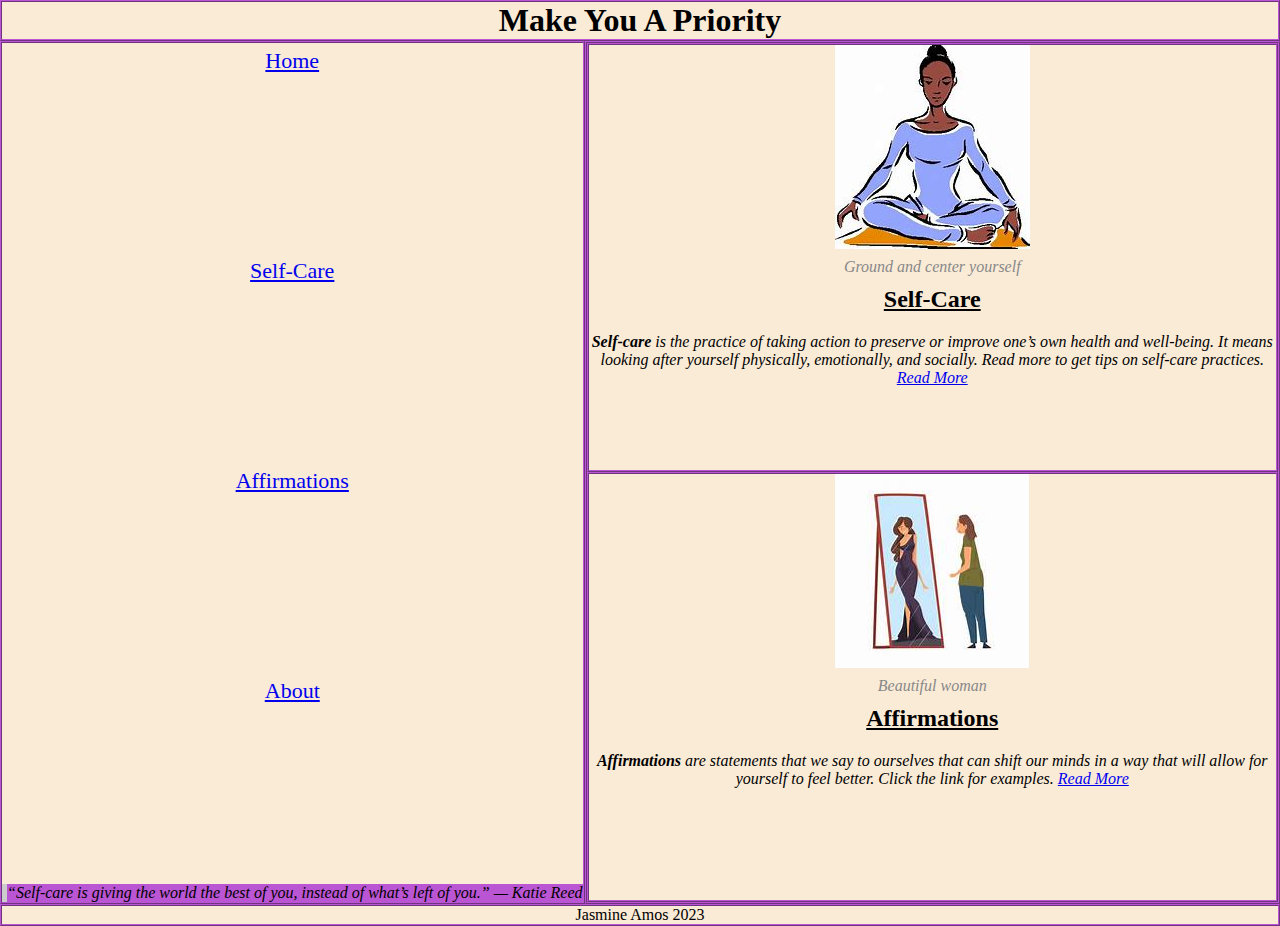
<file: index.html>
<!DOCTYPE html>
<html lang="en">
<head>
    <meta charset="UTF-8">
    <meta name="viewport" content="width=device-width, initial-scale=1.0">
    <title>Blog Project</title>
<link rel="stylesheet" href="./css/main.css">
</head>
<body>
    <div class="layout">

        <header>
            <h1>Make You A Priority</h1>
        </header>
    
        <div class="sidebar">
            <ul class="navbar">
                
                    <li><a href="./index.html">Home</a></li>
                    <li><a href="./html/blog.html">Self-Care</a></li>
                    <li><a href="./html/blog2.html">Affirmations</a></li>
                    <li><a href="./html/about.html">About</a></li>
                
            </ul>   
            <blockquote class="sidebar-blockquote">
            “Self-care is giving the world the best of you, instead of what’s left of you.” — Katie Reed
        </blockquote>     
        </div>
        <main>
              <div class="grid-container">
            <div class="card">
            <figure>
                <img src="images/yoga.jpg" alt="yoga" class="card-image">

                <figcaption>Ground and center yourself</figcaption>
            </figure>
                <h2><u>Self-Care</h2></u>
                <p><em>
                    <b>Self-care</b> is the practice of taking action to preserve or improve one’s own health and well-being. It means looking after yourself physically, emotionally, and socially.
                    Read more to get tips on self-care practices.
                    <a href="./html/blog.html" class="button">Read More</a>
                </p></em>
            </div>
            <div class="card">
                <figure>
        
                <img src="images/talk.jpg" alt="talk" class="card-image">
                <figcaption>Beautiful woman</figcaption>
            </figure>
            
                <h2><u>Affirmations</u></h2>
                <p><em>
                    <b>Affirmations</b> are statements that we say to ourselves that can shift our minds in a way that will allow for yourself
                    to feel better. Click the link for examples.
                    <a href="./html/blog2.html" class="button">Read More</a>
                </p></em>
                </div>
            
        </div>
        </main>
    
        <footer>Jasmine Amos 2023</footer>
    
       </div>
</body>
</file>
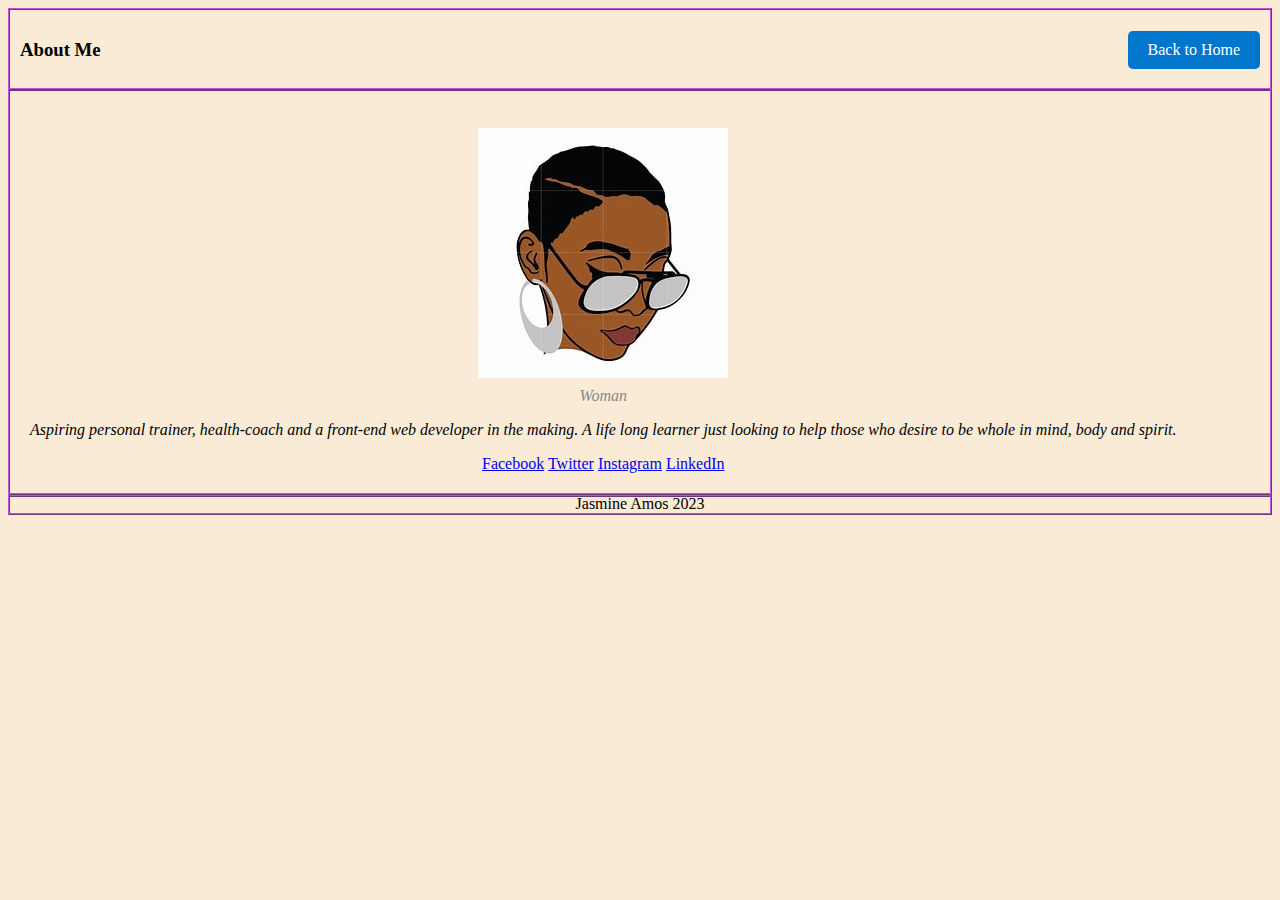
<file: html/about.html>
<!DOCTYPE html>
<html lang="en">
<head>
    <meta charset="UTF-8">
    <meta name="viewport" content="width=device-width, initial-scale=1.0">
    <title>Blog Projectt</title>
    <link rel="stylesheet" href="../css/about.css">

</head>
<body>
    <div class="layout">
        <header>
          <div class="header-content">
            <h3> About Me</h3>
            <a href="../index.html" class="back-button">Back to Home</a>
          </div>
          </header> 
          <main>
            <div class="grid-container">
                <div class="card">
                    <figure>
                    <img src="/images/image.jpg"alt="image">
                    <figcaption>Woman</figcaption>
                </figure>
    <p><em>Aspiring personal trainer, health-coach and a front-end web developer in the making.
        A life long learner just looking to help those who desire to be whole in mind, body and spirit.
    </p></em>
    <a href="https://www.example.com/social-media-account" target="_blank">Facebook</a>
<a href="https://www.example.com/social-media-account" target="_blank">Twitter</a>
<a href="https://www.example.com/social-media-account" target="_blank">Instagram</a>
<a href="https://www.example.com/social-media-account" target="_blank">LinkedIn</a>

</main>
<footer>Jasmine Amos 2023</footer>
</div>
</body>
</html>
</file>
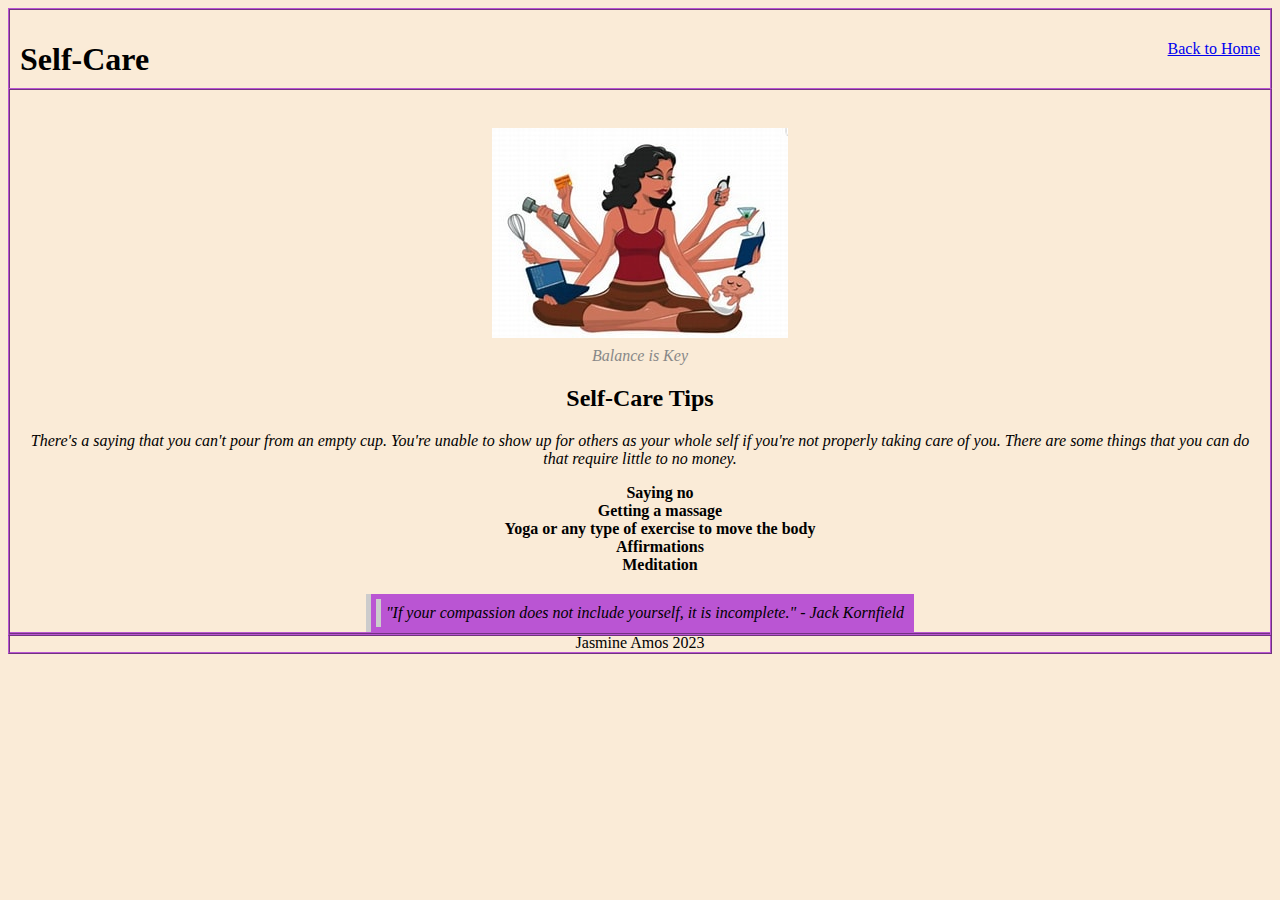
<file: html/blog.html>
<!DOCTYPE html>

<html lang="en">

<head>

  <meta charset="UTF-8">

  <meta name="viewport" content="width=device-width, initial-scale=1.0">

  <title>Blog Project</title>
<link rel="stylesheet" href="..//css/blog.css">
</head>

<body>

    <div class="layout">
      <header>
        <div class="header-content">
          <h1> Self-Care</h1>
          <a href="../index.html" class="back-button">Back to Home</a>
        </div>
        </header>
      <main>
        <div class="grid-container">
            <div class="card">
              <figure>
        <img src="/images/selfcare.jpg" alt="selfcare">
        <figcaption>Balance is Key</figcaption>
      </figure>
        <h2>Self-Care Tips</h2>
          <p><em>There's a saying that you can't pour from an empty cup. You're unable to show up for others as your whole self if
            you're not properly taking care of you. There are some things that you can do that require little to no money.</p></em>
            <ul><b>
                <li>Saying no</li>
                <li>Getting a massage</li>
                <li>Yoga or any type of exercise to move the body</li>
                <li>Affirmations</li>
                <li>Meditation</li>
            </ul></b>
          </div>
            <blockquote class="blockquote">
            <blockquote>"If your compassion does not include yourself, it is incomplete." - Jack Kornfield </blockquote>
            </blockquote>
            </div>
            </div>
        </main>

        <footer>Jasmine Amos 2023</footer>

    </div>
  

</body>

</html>
</file>
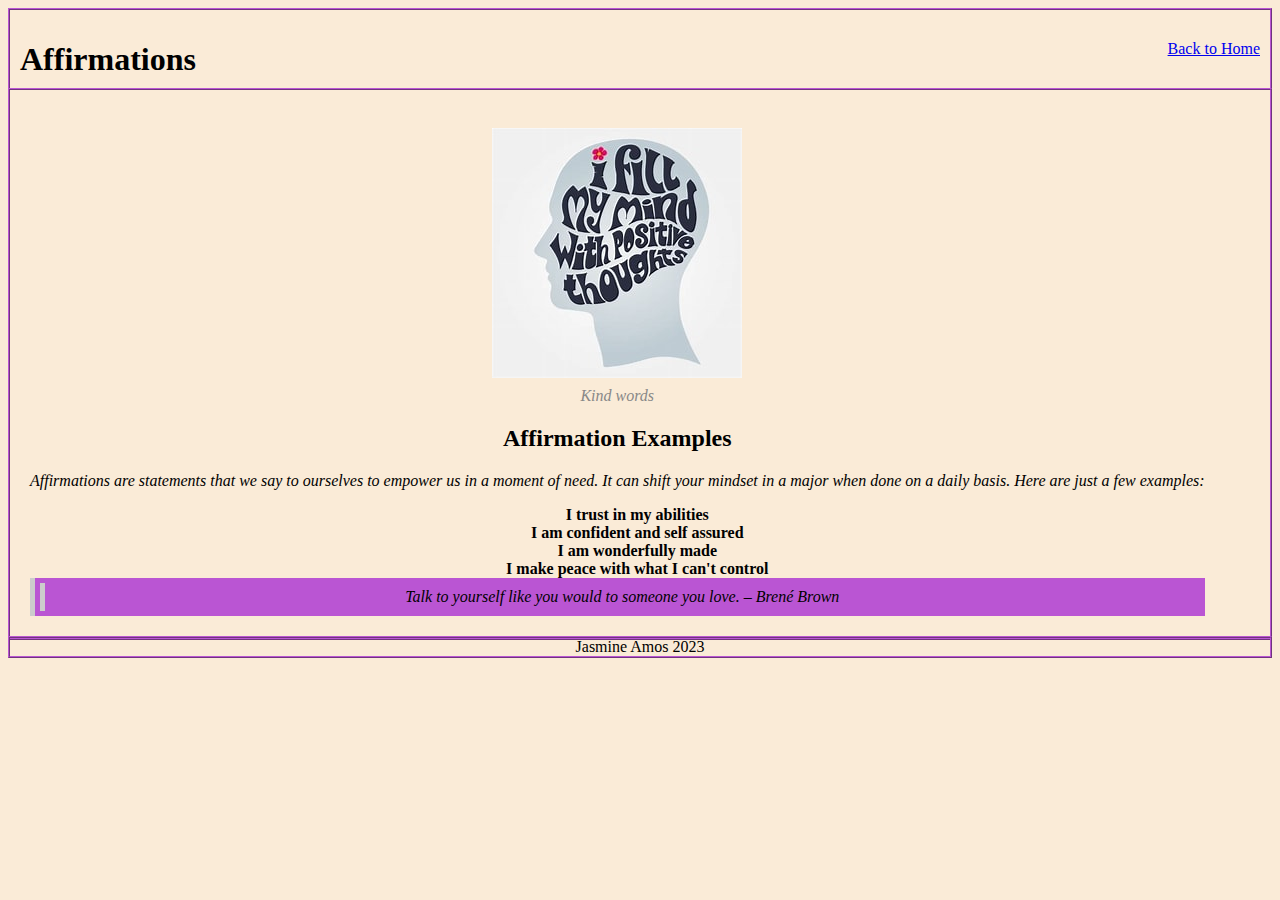
<file: html/blog2.html>
<!DOCTYPE html>

<html lang="en">

<head>

  <meta charset="UTF-8">

  <meta name="viewport" content="width=device-width, initial-scale=1.0">

  <title>Blog Project</title>
  <link rel="stylesheet" href="../css/blog2.css">
</head>
<body>
    <div class="layout">
        <header>
            <div class="header-content">
            <h1>Affirmations</h1>
            <a href="../index.html" class="back-button">Back to Home</a>
    </div>
        </header>
    <main>
        <div class="grid-container">
            <div class="card">
                <figure>
             <img src="/images/mind.jpg" alt="mind">
             <figcaption>Kind words
            </figure>
                
             </figcaption>
                <h2>Affirmation Examples</h2>
                <p><em>
                    Affirmations are statements that we say to ourselves to empower us in a moment of need. 
                    It can shift your mindset in a major when done on a daily basis. Here are just a few examples:
                </p></em>
                <ul><b>
                    <li>I trust in my abilities</li>
                    <li>I am confident and self assured</li> 
                    <li>I am wonderfully made</li>
                    <li>I make peace with what I can't control</li>
                </ul></b>
                <blockquote class="blockquote">
                    <blockquote>Talk to yourself like you would to someone you love. – Brené Brown</blockquote>
                
    </main>
    <footer>Jasmine Amos 2023</footer>
    

</div>
</file>
<file: css/main.css>
@import url(../css/card.css);
*{
    box-sizing: border-box;
        margin: 0;
        padding: 0;
    }
    
    body{
        background-color: antiquewhite;
    }
    
    .layout{
        height: 100vh;
        display:grid;
        grid-template-columns:auto;
        grid-template-areas: 
        "header header"
        "sidebar main"
        "footer footer";
    }
    header{
        text-align: center;
        border: 2px ridge mediumorchid;
        grid-area: header;
        
    }
    .sidebar{
        border: 2px ridge mediumorchid;
        grid-area: sidebar;
    }
    .sidebar-blockquote {
        background-color: mediumorchid;
        border-left: 5px solid #ccc;
        font-style: italic;
        
    }
    .navbar li{
        text-align: center;
        margin-bottom: 30%;
        font-size: 22px;
        padding: 5px;
    }
    main{
        border: 2px ridge mediumorchid;
        grid-area: main;
        display: flex;
        justify-content:center ;
    }
    footer{
        text-align: center ;
        border: 2px ridge mediumorchid;
        grid-area: footer;
    }
    .grid-container{
        display:flex;
        flex-direction:column;
        align-items: center;
    }
</file>
<file: css/about.css>
@import url(./blog2.css);
.back-button {
    display: inline-block;
    padding: 10px 20px;
    background-color: #0077cc;
    color: #fff;
    text-decoration: none;
    border-radius: 5px;
    transition: background-color 0.3s;
 }


.back-button:hover {
  background-color: #005599;
}
</file>
<file: css/blog.css>
@import url(./blog2.css);
body{
    background-color: antiquewhite;
}
.layout{
    display: grid;
    grid-template-rows: 80px auto;
    grid-template-areas: 
    "header"
    "main"
    "footer";
}
.grid-container {
    display: flex;
    flex-direction: column;
    justify-content: center;
    align-items: center;
}  
.header-content {
    display: flex;
    align-items: center;
    grid-area: header;
    border: 2px ridge mediumorchid;
    justify-content: space-between;
    padding: 10px;
  }


main{
    border: 2px ridge mediumorchid;
    grid-area: main;
    display: flex;
    height: 100%;
}
footer{
    text-align: center ;
    border: 2px ridge mediumorchid;
    grid-area: footer;
}
figcaption {
    font-style: italic;
    color: #888;
    margin-top: 5px;
  }
  blockquote{
    background-color: mediumorchid;
        border-left: 5px solid#ccc;
        font-style: italic;
        margin: 0;
        padding: 5px;
  }
</file>
<file: css/blog2.css>
@import url(./blog.css);
h2{
    text-align: center;
}
.card {
  padding: 20px;
  text-align: center;
}
  ul{
    list-style-type: none;
    margin: 0;
  }
  
 
  h1 {
    margin-bottom: 0;
  }
figcaption {
  font-style: italic;
  color: #888;
  margin-top: 5px;
}
blockquote{
    background-color: mediumorchid;
        border-left: 5px solid#ccc;
        font-style: italic;
        
        
}
</file>
